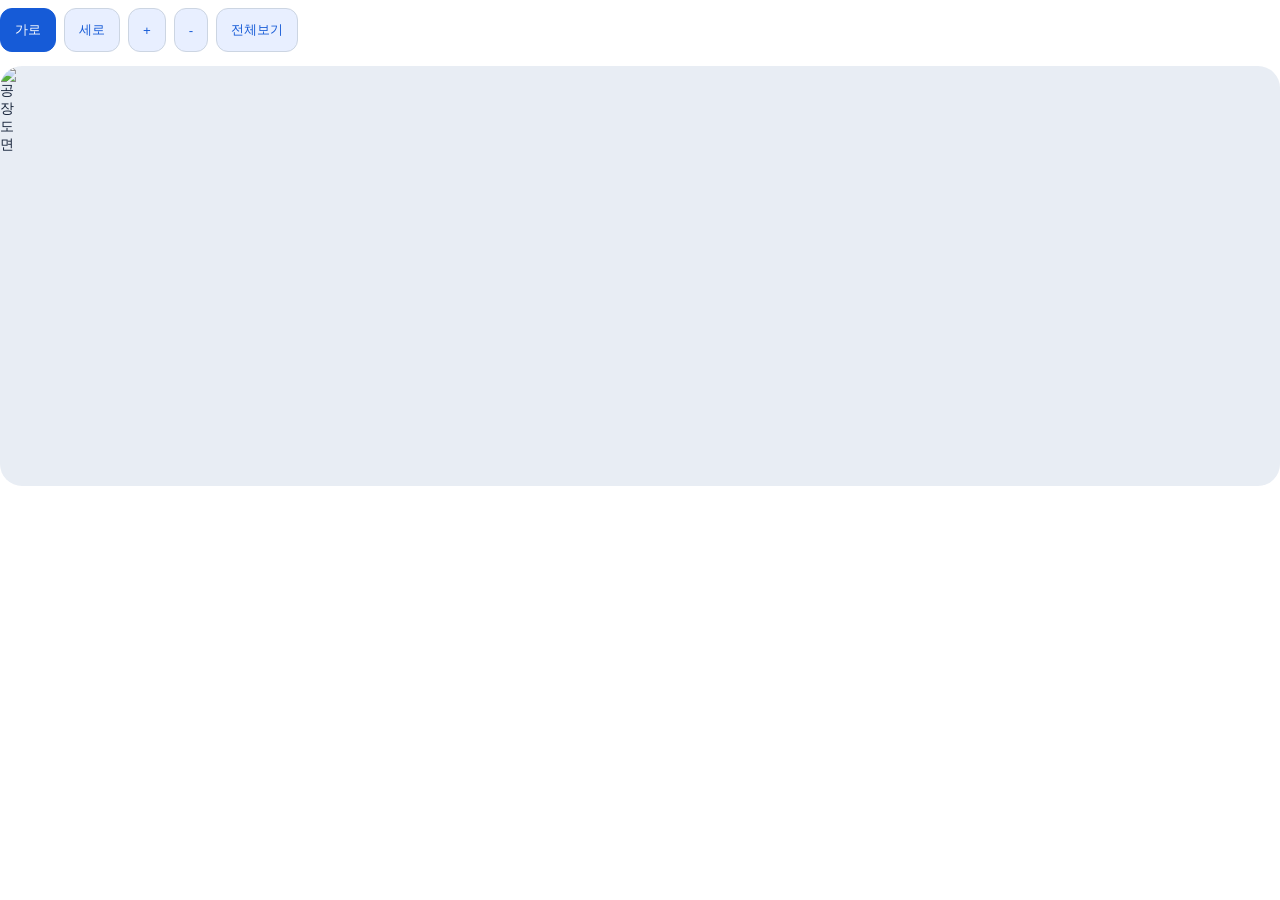
<file: index.html>
<!doctype html>
<html lang="ko"><head><meta charset="utf-8"><meta name="viewport" content="width=device-width,initial-scale=1">
<style>
body{margin:0;font:14px system-ui;color:#17243a}button{min-height:44px;border:1px solid #ccd5e2;background:#e8efff;color:#165bd7;border-radius:12px;padding:8px 14px;cursor:pointer}#tools{display:flex;flex-wrap:wrap;gap:8px;margin:8px 0}button[aria-pressed="true"]{background:#165bd7;color:white;border-color:#165bd7}#viewport{height:420px;overflow:hidden;background:#e8edf4;border-radius:22px;touch-action:none;position:relative}#stage{position:absolute;transform-origin:0 0}#image{position:absolute;display:block;max-width:none;transform-origin:0 0;pointer-events:none;user-select:none}#markers{position:absolute;inset:0}.marker{position:absolute;width:44px;height:44px;padding:0;transform:translate(-50%,-50%);border:3px solid white;border-radius:50%;color:white;font-weight:bold}#choices{display:flex;gap:6px;flex-wrap:wrap;margin-top:8px}button:focus-visible{outline:3px solid #165bd7;outline-offset:2px}#mode{line-height:1.5}@media(max-width:500px){#viewport{height:360px}}
</style></head><body>
<div id="tools"><button id="landscape" aria-pressed="true">가로</button><button id="portrait" aria-pressed="false">세로</button><button id="plus" aria-label="지도 확대">+</button><button id="minus" aria-label="지도 축소">-</button><button id="fit">전체보기</button></div>
<p id="mode"></p><div id="viewport"><div id="stage"><img id="image" alt="공장 도면" draggable="false"><div id="markers"></div></div></div><div id="choices"></div>
<script>
'use strict';
let args={markers:[],edit:false},scale=1,tx=0,ty=0,drag=null,orientation='landscape',rotated=false,baseW=0,baseH=0;
const $=id=>document.getElementById(id);
// Preserve the user's choice across component remounts when browser storage is available.
try{const saved=sessionStorage.getItem('rollingSafetyMapOrientation');if(saved==='portrait'||saved==='landscape')orientation=saved;}catch(_){}
function send(type,more={}){parent.postMessage({isStreamlitMessage:true,type,...more},'*');}
function value(data){send('streamlit:setComponentValue',{value:{...data,nonce:Date.now().toString(36)+Math.random().toString(36).slice(2)},dataType:'json'});}
function frame(){send('streamlit:setFrameHeight',{height:document.body.scrollHeight+10});}
function transform(){$('stage').style.transform=`translate(${tx}px,${ty}px) scale(${scale})`;}
// Coordinates stored by Python always refer to the original, unrotated image.
function displayPoint(x,y){return rotated?{x:1-y,y:x}:{x,y};}
function originalPoint(x,y){return rotated?{x:y,y:1-x}:{x,y};}
function updateButtons(){$('landscape').setAttribute('aria-pressed',String(orientation==='landscape'));$('portrait').setAttribute('aria-pressed',String(orientation==='portrait'));}
function fit(){
 const image=$('image'),iw=image.naturalWidth,ih=image.naturalHeight;if(!iw||!ih)return;
 rotated=orientation==='landscape'?ih>iw:iw>ih;
 const dw=rotated?ih:iw,dh=rotated?iw:ih;
 const w=$('viewport').clientWidth,h=$('viewport').clientHeight;
 const factor=Math.min(w/dw,h/dh);
 baseW=dw*factor;baseH=dh*factor;
 $('stage').style.width=baseW+'px';$('stage').style.height=baseH+'px';
 image.style.width=iw*factor+'px';image.style.height=ih*factor+'px';
 image.style.transform=rotated?`translate(${baseW}px,0) rotate(90deg)`:'none';
 scale=1;tx=(w-baseW)/2;ty=(h-baseH)/2;drag=null;
 $('choices').replaceChildren();updateButtons();renderMarkers();transform();frame();
}
function chooseOrientation(next){orientation=next;try{sessionStorage.setItem('rollingSafetyMapOrientation',next);}catch(_){}fit();}
function select(e){
 const p=displayPoint(e.x,e.y);
 const near=(args.markers||[]).filter(m=>{const q=displayPoint(m.x,m.y);return Math.hypot((q.x-p.x)*baseW*scale,(q.y-p.y)*baseH*scale)<44;});
 $('choices').replaceChildren();
 if(near.length<2){value({event:'select',id:e.id});frame();return;}
 for(const m of near){const b=document.createElement('button');b.textContent=m.code+' / '+m.name;b.onclick=()=>value({event:'select',id:m.id});$('choices').append(b);}frame();
}
function renderMarkers(){
 $('markers').replaceChildren();
 for(const e of args.markers||[]){
  if(!Number.isFinite(e.x)||!Number.isFinite(e.y))continue;
  const p=displayPoint(e.x,e.y),b=document.createElement('button');
  b.className='marker';b.style.left=p.x*100+'%';b.style.top=p.y*100+'%';
  b.style.background={uninspected:'#6b7280',incomplete:'#d32f2f',complete:'#2e7d32'}[e.status]||'#6b7280';
  b.textContent={extinguisher:'E',hydrant:'H',manifold:'M'}[e.type]||'?';
  b.title=e.code+' / '+e.name;b.setAttribute('aria-label',b.title);
  b.onclick=ev=>{if(!args.edit){ev.stopPropagation();select(e);}};$('markers').append(b);
 }
}
function render(){
 const src='data:image/png;base64,'+args.image;
 $('mode').textContent=args.edit?'위치 지정: 확인한 위치를 터치하세요.':'마커 또는 아래 설비 목록에서 선택하세요.';
 if($('image').getAttribute('src')!==src){$('image').onload=fit;$('image').src=src;}else renderMarkers();
 updateButtons();frame();
}
function zoom(multiplier){
 if(!baseW)return;
 const w=$('viewport').clientWidth,h=$('viewport').clientHeight,next=Math.max(.5,Math.min(8,scale*multiplier));
 const ratio=next/scale;tx=w/2-(w/2-tx)*ratio;ty=h/2-(h/2-ty)*ratio;scale=next;transform();
}
$('landscape').onclick=()=>chooseOrientation('landscape');$('portrait').onclick=()=>chooseOrientation('portrait');
$('plus').onclick=()=>zoom(1.25);$('minus').onclick=()=>zoom(1/1.25);$('fit').onclick=fit;
$('viewport').onpointerdown=e=>{
 if(!baseW||!e.isPrimary||(e.pointerType==='mouse'&&e.button!==0))return;
 if(e.target.closest('button')&&!args.edit)return;
 drag={id:e.pointerId,x:e.clientX,y:e.clientY,tx,ty,moved:false};$('viewport').setPointerCapture(e.pointerId);
};
$('viewport').onpointermove=e=>{
 if(!drag||e.pointerId!==drag.id)return;
 const dx=e.clientX-drag.x,dy=e.clientY-drag.y;
 if(Math.hypot(dx,dy)>6)drag.moved=true;
 if(drag.moved){tx=drag.tx+dx;ty=drag.ty+dy;transform();}
};
$('viewport').onpointerup=e=>{
 if(!drag||e.pointerId!==drag.id)return;
 const moved=drag.moved||Math.hypot(e.clientX-drag.x,e.clientY-drag.y)>6;drag=null;
 if($('viewport').hasPointerCapture(e.pointerId))$('viewport').releasePointerCapture(e.pointerId);
 if(args.edit&&!moved){
  const r=$('stage').getBoundingClientRect(),dx=(e.clientX-r.left)/r.width,dy=(e.clientY-r.top)/r.height;
  if(dx>=0&&dx<=1&&dy>=0&&dy<=1){const p=originalPoint(dx,dy);value({event:'position',x:p.x,y:p.y});}
 }
};
$('viewport').onpointercancel=()=>drag=null;$('viewport').onlostpointercapture=()=>drag=null;
window.addEventListener('message',e=>{if(e.source!==parent||e.data.type!=='streamlit:render')return;args=e.data.args||{};render();});
window.addEventListener('resize',fit);
if(window.ResizeObserver)new ResizeObserver(frame).observe(document.body);
updateButtons();send('streamlit:componentReady',{apiVersion:1});frame();
</script></body></html>
</file>
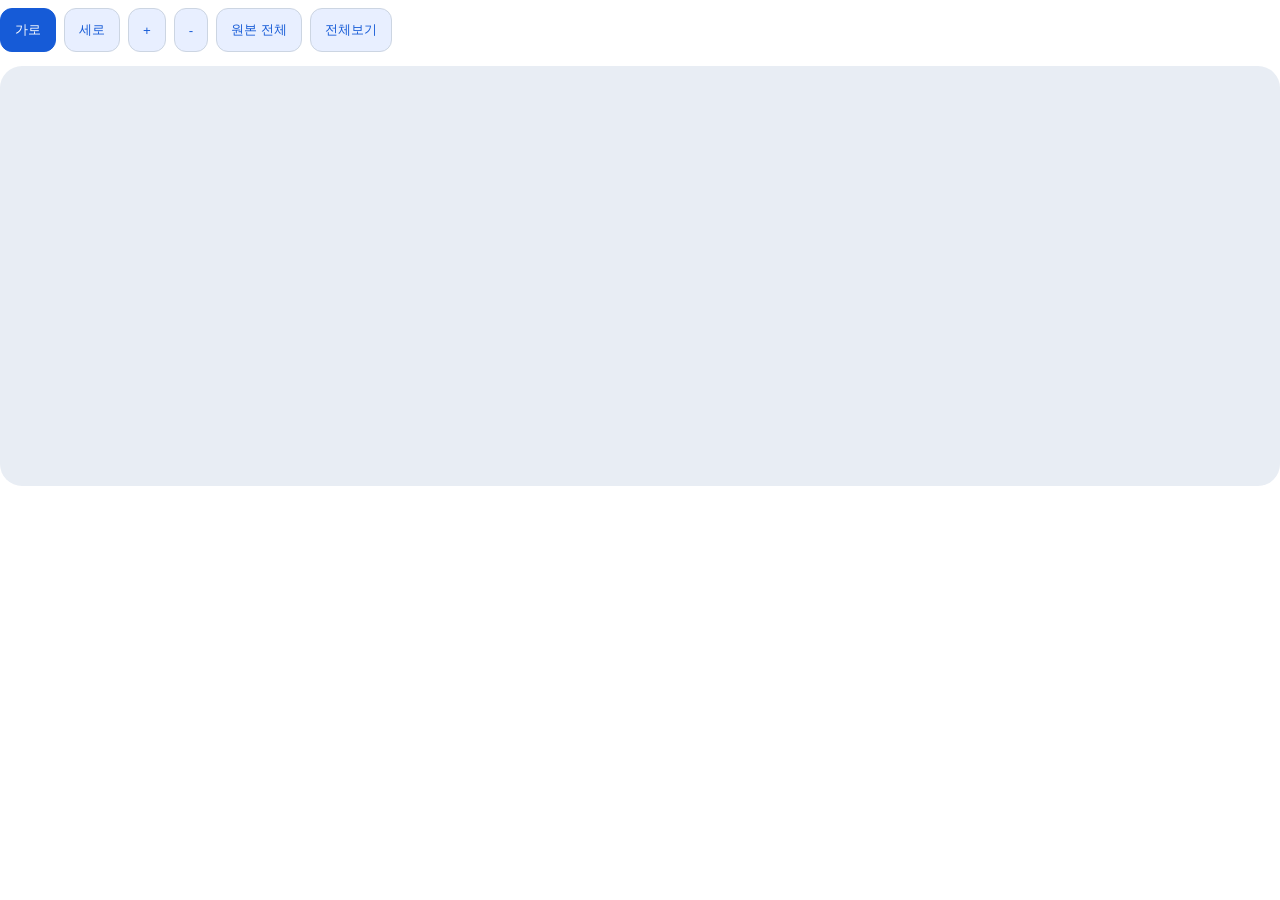
<file: map_component/index.html>
<!doctype html>
<html lang="ko"><head><meta charset="utf-8"><meta name="viewport" content="width=device-width,initial-scale=1">
<style>
body{margin:0;font:14px system-ui;color:#17243a}button{min-height:44px;border:1px solid #ccd5e2;background:#e8efff;color:#165bd7;border-radius:12px;padding:8px 14px;cursor:pointer}#tools{display:flex;flex-wrap:wrap;gap:8px;margin:8px 0}button[aria-pressed="true"]{background:#165bd7;color:white;border-color:#165bd7}#viewport{height:420px;overflow:hidden;background:#e8edf4;border-radius:22px;touch-action:none;position:relative}#stage{position:absolute;transform-origin:0 0;overflow:hidden}#image{position:absolute;display:block;max-width:none;transform-origin:0 0;pointer-events:none;user-select:none}#markers{position:absolute;inset:0}.marker{position:absolute;box-sizing:border-box;width:max-content;max-width:160px;height:auto;min-height:24px;min-width:24px;padding:2px 6px;white-space:normal;overflow-wrap:anywhere;transform:translate(-50%,-50%) scale(var(--marker-scale,1));transform-origin:center;border:2px solid white;border-radius:8px;color:white;font-size:10px;line-height:16px;font-weight:bold}.marker::before{content:"";position:absolute;inset:-12px;border-radius:50%;background:transparent}#choices{display:flex;gap:6px;flex-wrap:wrap;margin-top:8px}button:focus-visible{outline:3px solid #165bd7;outline-offset:2px}#mode{line-height:1.5}@media(max-width:500px){#viewport{height:360px}}

.selection-pin{position:absolute;width:22px;height:22px;box-sizing:border-box;border:3px solid #fff;border-radius:50%;background:#ff8a00;box-shadow:0 0 0 2px #9a4700;transform:translate(-50%,-50%) scale(var(--marker-scale,1));transform-origin:center;pointer-events:none;z-index:20}
.selection-pin::before{content:'+';position:absolute;inset:0;text-align:center;font:bold 17px/16px system-ui;color:#fff}
.selection-pin::after{content:'선택 위치 · 저장 전';position:absolute;left:50%;bottom:29px;transform:translateX(-50%);white-space:nowrap;padding:4px 7px;border-radius:6px;background:#9a4700;color:#fff;font:12px/16px system-ui}
#selected-info{font-size:12px;color:#8a4000;line-height:1.5;margin:6px 0}
.marker.is-selected{outline:3px solid #165bd7;outline-offset:3px;z-index:10;box-shadow:0 0 0 6px rgba(22,91,215,.18)}
</style></head><body>
<div id="tools"><button id="landscape" aria-pressed="true">가로</button><button id="portrait" aria-pressed="false">세로</button><button id="plus" aria-label="지도 확대">+</button><button id="minus" aria-label="지도 축소">-</button><button id="original" aria-pressed="false">원본 전체</button><button id="fit">전체보기</button></div>
<p id="mode"></p><div id="viewport"><div id="stage"><img id="image" alt="공장 도면" draggable="false"><div id="markers"></div></div></div><div id="choices"></div><p id="selected-info" role="status" aria-live="polite"></p>
<script>
'use strict';
let args={markers:[],edit:false},scale=1,tx=0,ty=0,drag=null,orientation='landscape',rotated=false,baseW=0,baseH=0;
const $=id=>document.getElementById(id);
let trimMargins=true;
let selectedPosition=null;
// Bounds of the existing 1404 x 1985 layout; retain four pixels around the drawing.
const drawingBounds={x0:308/1404,x1:1095/1404,y0:0,y1:1};
let crop={x0:0,x1:1,y0:0,y1:1};
// Preserve the user's choice across component remounts when browser storage is available.
try{const saved=sessionStorage.getItem('rollingSafetyMapOrientation');if(saved==='portrait'||saved==='landscape')orientation=saved;}catch(_){}
function send(type,more={}){parent.postMessage({isStreamlitMessage:true,type,...more},'*');}
function value(data){send('streamlit:setComponentValue',{value:{...data,nonce:Date.now().toString(36)+Math.random().toString(36).slice(2)},dataType:'json'});}
function frame(){send('streamlit:setFrameHeight',{height:document.body.scrollHeight+10});}
function transform(){$('stage').style.setProperty('--marker-scale',String(1/scale));$('stage').style.transform=`translate(${tx}px,${ty}px) scale(${scale})`;}
// Coordinates stored by Python always refer to the original, unrotated image.
function displayPoint(x,y){const u=(x-crop.x0)/(crop.x1-crop.x0),v=(y-crop.y0)/(crop.y1-crop.y0);return rotated?{x:v,y:1-u}:{x:u,y:v};}
function originalPoint(x,y){const u=rotated?1-y:x,v=rotated?x:y;return {x:crop.x0+u*(crop.x1-crop.x0),y:crop.y0+v*(crop.y1-crop.y0)};}
function updateButtons(){$('landscape').setAttribute('aria-pressed',String(orientation==='landscape'));$('portrait').setAttribute('aria-pressed',String(orientation==='portrait'));}
function fit(){
 const image=$('image'),iw=image.naturalWidth,ih=image.naturalHeight;if(!iw||!ih)return;
 crop=trimMargins?{...drawingBounds}:{x0:0,x1:1,y0:0,y1:1};
 const cw=iw*(crop.x1-crop.x0),ch=ih*(crop.y1-crop.y0);
 rotated=orientation==='landscape'?ch>cw:cw>ch;
 const dw=rotated?ch:cw,dh=rotated?cw:ch;
 const w=$('viewport').clientWidth;
 $('viewport').style.height=Math.max(160,Math.min(600,w*dh/dw))+'px';
 const h=$('viewport').clientHeight;
 const factor=Math.min(w/dw,h/dh);
 baseW=dw*factor;baseH=dh*factor;
 $('stage').style.width=baseW+'px';$('stage').style.height=baseH+'px';
 image.style.width=iw*factor+'px';image.style.height=ih*factor+'px';
 image.style.transform=rotated?`translate(${-ih*crop.y0*factor}px,${iw*crop.x1*factor}px) rotate(270deg)`:`translate(${-iw*crop.x0*factor}px,${-ih*crop.y0*factor}px)`;
 $('original').setAttribute('aria-pressed',String(!trimMargins));
 $('original').textContent=trimMargins?'원본 전체':'여백 숨기';
 scale=1;tx=(w-baseW)/2;ty=(h-baseH)/2;drag=null;
 $('choices').replaceChildren();updateButtons();renderMarkers();transform();frame();
}
function chooseOrientation(next){orientation=next;try{sessionStorage.setItem('rollingSafetyMapOrientation',next);}catch(_){}fit();}
function commitSelection(e){
 args.selected_id=e.id;
 for(const b of $('markers').querySelectorAll('.marker')){
  const active=b.dataset.equipmentId===String(e.id);
  b.classList.toggle('is-selected',active);b.setAttribute('aria-pressed',String(active));
 }
 value({event:'select',id:e.id});
}
function select(e){
 const p=displayPoint(e.x,e.y);
 const near=(args.markers||[]).filter(m=>{const q=displayPoint(m.x,m.y);return Math.hypot((q.x-p.x)*baseW*scale,(q.y-p.y)*baseH*scale)<44;});
 $('choices').replaceChildren();
 commitSelection(e);if(near.length<2){frame();return;}
 for(const m of near){const b=document.createElement('button');b.textContent=m.code+' / '+m.name;b.onclick=()=>commitSelection(m);$('choices').append(b);}frame();
}
function renderSelection(){
 const old=$('selection-pin');if(old)old.remove();
 const info=$('selected-info');
 if(!args.edit||!selectedPosition){info.textContent='';return;}
 const p=displayPoint(selectedPosition.x,selectedPosition.y),pin=document.createElement('div');
 pin.id='selection-pin';pin.className='selection-pin';pin.style.left=p.x*100+'%';pin.style.top=p.y*100+'%';
 pin.setAttribute('aria-label','선택 위치');$('markers').append(pin);
 info.textContent='선택 위치: X '+selectedPosition.x.toFixed(3)+' / Y '+selectedPosition.y.toFixed(3)+' · 위치만 선택한 상태입니다. 설비 저장을 눌러야 반영됩니다.';
}
function renderMarkers(){
 $('markers').replaceChildren();
 for(const e of args.markers||[]){
  if(!Number.isFinite(e.x)||!Number.isFinite(e.y))continue;
  const p=displayPoint(e.x,e.y),b=document.createElement('button');
  b.className='marker';b.dataset.equipmentId=String(e.id);b.classList.toggle('is-selected',!args.edit&&args.selected_id===e.id);b.setAttribute('aria-pressed',String(!args.edit&&args.selected_id===e.id));b.style.left=p.x*100+'%';b.style.top=p.y*100+'%';
  b.style.background={uninspected:'#6b7280',incomplete:'#d32f2f',complete:'#2e7d32'}[e.status]||'#6b7280';
  b.textContent=String(e.code??'');
  b.title=e.code+' / '+e.name;b.setAttribute('aria-label',b.title);
  b.onclick=ev=>{if(!args.edit){ev.stopPropagation();select(e);}};$('markers').append(b);
 }
 renderSelection();
}
function render(){
 const src='data:image/png;base64,'+args.image;
 $('mode').textContent=args.edit?'위치 지정: 확인한 위치를 터치하세요.':'마커 또는 아래 설비 목록에서 선택하세요.';
 if($('image').getAttribute('src')!==src){selectedPosition=null;$('image').onload=fit;$('image').src=src;}else renderMarkers();
 updateButtons();frame();
}
function zoom(multiplier){
 if(!baseW)return;
 const w=$('viewport').clientWidth,h=$('viewport').clientHeight,next=Math.max(.5,Math.min(8,scale*multiplier));
 const ratio=next/scale;tx=w/2-(w/2-tx)*ratio;ty=h/2-(h/2-ty)*ratio;scale=next;transform();
}
$('landscape').onclick=()=>chooseOrientation('landscape');$('portrait').onclick=()=>chooseOrientation('portrait');
$('original').onclick=()=>{trimMargins=!trimMargins;fit();};
$('plus').onclick=()=>zoom(1.25);$('minus').onclick=()=>zoom(1/1.25);$('fit').onclick=fit;
$('viewport').onpointerdown=e=>{
 if(!baseW||!e.isPrimary||(e.pointerType==='mouse'&&e.button!==0))return;
 if(e.target.closest('button')&&!args.edit)return;
 drag={id:e.pointerId,x:e.clientX,y:e.clientY,tx,ty,moved:false};$('viewport').setPointerCapture(e.pointerId);
};
$('viewport').onpointermove=e=>{
 if(!drag||e.pointerId!==drag.id)return;
 const dx=e.clientX-drag.x,dy=e.clientY-drag.y;
 if(Math.hypot(dx,dy)>6)drag.moved=true;
 if(drag.moved){tx=drag.tx+dx;ty=drag.ty+dy;transform();}
};
$('viewport').onpointerup=e=>{
 if(!drag||e.pointerId!==drag.id)return;
 const moved=drag.moved||Math.hypot(e.clientX-drag.x,e.clientY-drag.y)>6;drag=null;
 if($('viewport').hasPointerCapture(e.pointerId))$('viewport').releasePointerCapture(e.pointerId);
 if(args.edit&&!moved){
  const r=$('stage').getBoundingClientRect(),dx=(e.clientX-r.left)/r.width,dy=(e.clientY-r.top)/r.height;
  if(dx>=0&&dx<=1&&dy>=0&&dy<=1){const p=originalPoint(dx,dy);selectedPosition={x:p.x,y:p.y};renderSelection();frame();value({event:'position',x:p.x,y:p.y});}
 }
};
$('viewport').onpointercancel=()=>drag=null;$('viewport').onlostpointercapture=()=>drag=null;
window.addEventListener('message',e=>{if(e.source!==parent||e.data.type!=='streamlit:render')return;args=e.data.args||{};if(!args.edit)selectedPosition=null;render();});
window.addEventListener('resize',fit);
if(window.ResizeObserver)new ResizeObserver(frame).observe(document.body);
updateButtons();send('streamlit:componentReady',{apiVersion:1});frame();
</script></body></html>
</file>
